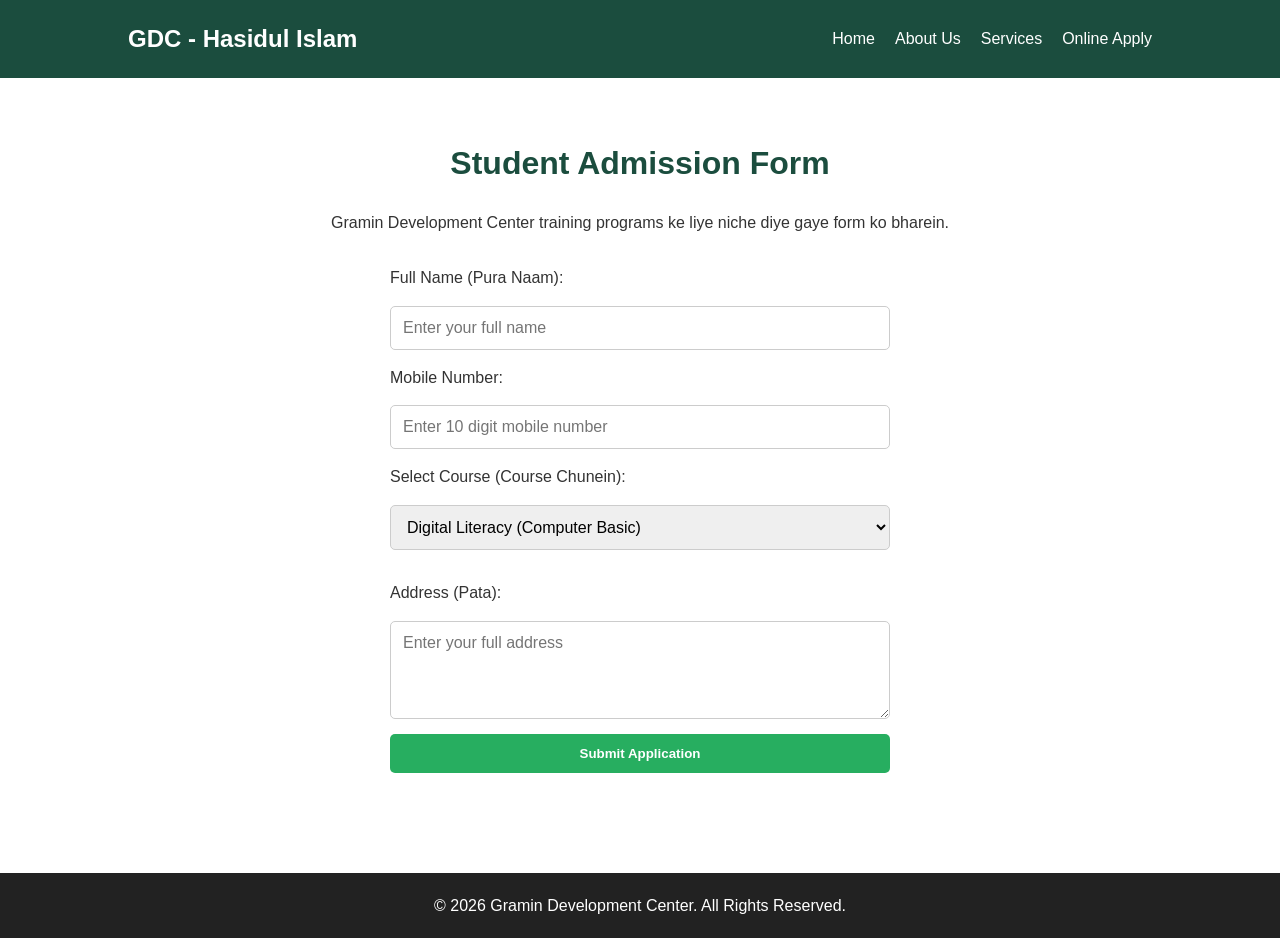
<file: register.html>
<!DOCTYPE html>
<html lang="en">
<head>
    <meta charset="UTF-8">
    <meta name="viewport" content="width=device-width, initial-scale=1.0">
    <title>GDC - Student Registration Form</title>
    <link rel="stylesheet" href="style.css">
</head>
<body>

    <!-- Header / Menu -->
    <header>
        <div class="logo">GDC - Hasidul Islam</div>
        <nav>
            <ul>
                <li><a href="index.html">Home</a></li>
                <li><a href="index.html#about">About Us</a></li>
                <li><a href="index.html#services">Services</a></li>
                <li><a href="register.html">Online Apply</a></li>
            </ul>
        </nav>
    </header>

    <!-- Registration Section -->
    <section class="section">
        <h2>Student Admission Form</h2>
        <p>Gramin Development Center training programs ke liye niche diye gaye form ko bharein.</p>
        
        <!-- Yeh form ab asli mein kaam karega aur aapke email par data bhejega -->
        <form action="https://api.web3forms.com/submit" method="POST" class="contact-form" style="text-align: left;">
            
            <!-- Aapka Access Key (Yeh data aapke email par bhejne mein madad karega) -->
            <input type="hidden" name="access_key" value="87776fc3-9934-4666-94e6-860e2a08db83">

            <label>Full Name (Pura Naam):</label>
            <input type="text" name="Student Name" placeholder="Enter your full name" required>

            <label>Mobile Number:</label>
            <input type="tel" name="Mobile Number" placeholder="Enter 10 digit mobile number" required>

            <label>Select Course (Course Chunein):</label>
            <select name="Selected Course" style="width: 100%; padding: 12px; border: 1px solid #ccc; border-radius: 5px; font-size: 16px; margin-bottom: 15px;">
                <option>Digital Literacy (Computer Basic)</option>
                <option>Skill Development Training</option>
                <option>Smart Agriculture Techniques</option>
            </select>

            <label>Address (Pata):</label>
            <textarea name="Address" placeholder="Enter your full address" rows="4" required></textarea>

            <button type="submit" class="btn" style="width: 100%;">Submit Application</button>
        </form>
    </section>

    <footer>
        <p>&copy; 2026 Gramin Development Center. All Rights Reserved.</p>
    </footer>

</body>
</html>
</file>
<file: style.css>
/* Reset and Base Styles */
* {
    margin: 0;
    padding: 0;
    box-sizing: border-box;
    font-family: 'Segoe UI', Tahoma, Geneva, Verdana, sans-serif;
}

body {
    color: #333;
    line-height: 1.6;
    background-color: #fff;
}

/* Header & Navigation */
header {
    background-color: #1b4d3e; 
    color: white;
    display: flex;
    justify-content: space-between;
    align-items: center;
    padding: 20px 10%;
    position: sticky;
    top: 0;
    z-index: 1000;
}

.logo {
    font-size: 24px;
    font-weight: bold;
}

nav ul {
    display: flex;
    list-style: none;
}

nav ul li {
    margin-left: 20px;
}

nav ul li a {
    color: white;
    text-decoration: none;
    font-weight: 500;
    transition: color 0.3s;
}

nav ul li a:hover {
    color: #a3e4d7;
}

/* Hero Banner */
.hero {
    background: linear-gradient(rgba(0,0,0,0.5), rgba(0,0,0,0.5)), url('https://images.unsplash.com/photo-1599839441890-482f3ef841cc?q=80&w=1200') no-repeat center center/cover;
    height: 70vh;
    display: flex;
    justify-content: center;
    align-items: center;
    text-align: center;
    color: white;
    padding: 0 20px;
}

.hero-content h1 {
    font-size: 45px;
    margin-bottom: 15px;
}

.hero-content p {
    font-size: 18px;
    margin-bottom: 25px;
}

/* Buttons */
.btn {
    display: inline-block;
    background-color: #27ae60;
    color: white;
    padding: 12px 30px;
    text-decoration: none;
    border-radius: 5px;
    font-weight: bold;
    border: none;
    cursor: pointer;
    transition: background 0.3s;
}

.btn:hover {
    background-color: #219653;
}

/* Sections General */
.section {
    padding: 60px 10%;
    text-align: center;
}

.bg-light {
    background-color: #f9f9f9;
}

.section h2 {
    font-size: 32px;
    margin-bottom: 20px;
    color: #1b4d3e;
}

/* Services Grid */
.services-grid {
    display: flex;
    justify-content: space-between;
    gap: 20px;
    margin-top: 30px;
}

.service-box {
    background: white;
    padding: 30px;
    border-radius: 8px;
    box-shadow: 0 4px 6px rgba(0,0,0,0.1);
    flex: 1;
    transition: transform 0.3s;
}

.service-box:hover {
    transform: translateY(-5px);
}

.service-box h3 {
    color: #27ae60;
    margin-bottom: 15px;
}

/* Naya Section: Gallery Grid */
.gallery-grid {
    display: flex;
    justify-content: space-between;
    gap: 15px;
    margin-top: 20px;
    flex-wrap: wrap;
}

.gallery-item {
    flex: 1;
    min-width: 250px;
    height: 200px;
    overflow: hidden;
    border-radius: 8px;
    box-shadow: 0 4px 6px rgba(0,0,0,0.1);
}

.gallery-item img {
    width: 100%;
    height: 100%;
    object-fit: cover;
    transition: transform 0.3s;
}

.gallery-item img:hover {
    transform: scale(1.1);
}

/* Naya Section: Success Stories */
.stories-container {
    display: flex;
    justify-content: space-between;
    gap: 20px;
    margin-top: 20px;
}

.story-card {
    background: #fff;
    padding: 20px;
    border-radius: 8px;
    box-shadow: 0 4px 6px rgba(0,0,0,0.05);
    flex: 1;
    border-top: 4px solid #1b4d3e;
}

.story-card em {
    display: block;
    margin-top: 10px;
    color: #777;
    font-weight: bold;
}

/* Contact Form */
.contact-form {
    max-width: 500px;
    margin: 30px auto 0 auto;
    display: flex;
    flex-direction: column;
    gap: 15px;
}

.contact-form input, .contact-form textarea {
    width: 100%;
    padding: 12px;
    border: 1px solid #ccc;
    border-radius: 5px;
    font-size: 16px;
}

/* Footer */
footer {
    background-color: #222;
    color: white;
    text-align: center;
    padding: 20px;
    margin-top: 40px;
}
</file>
